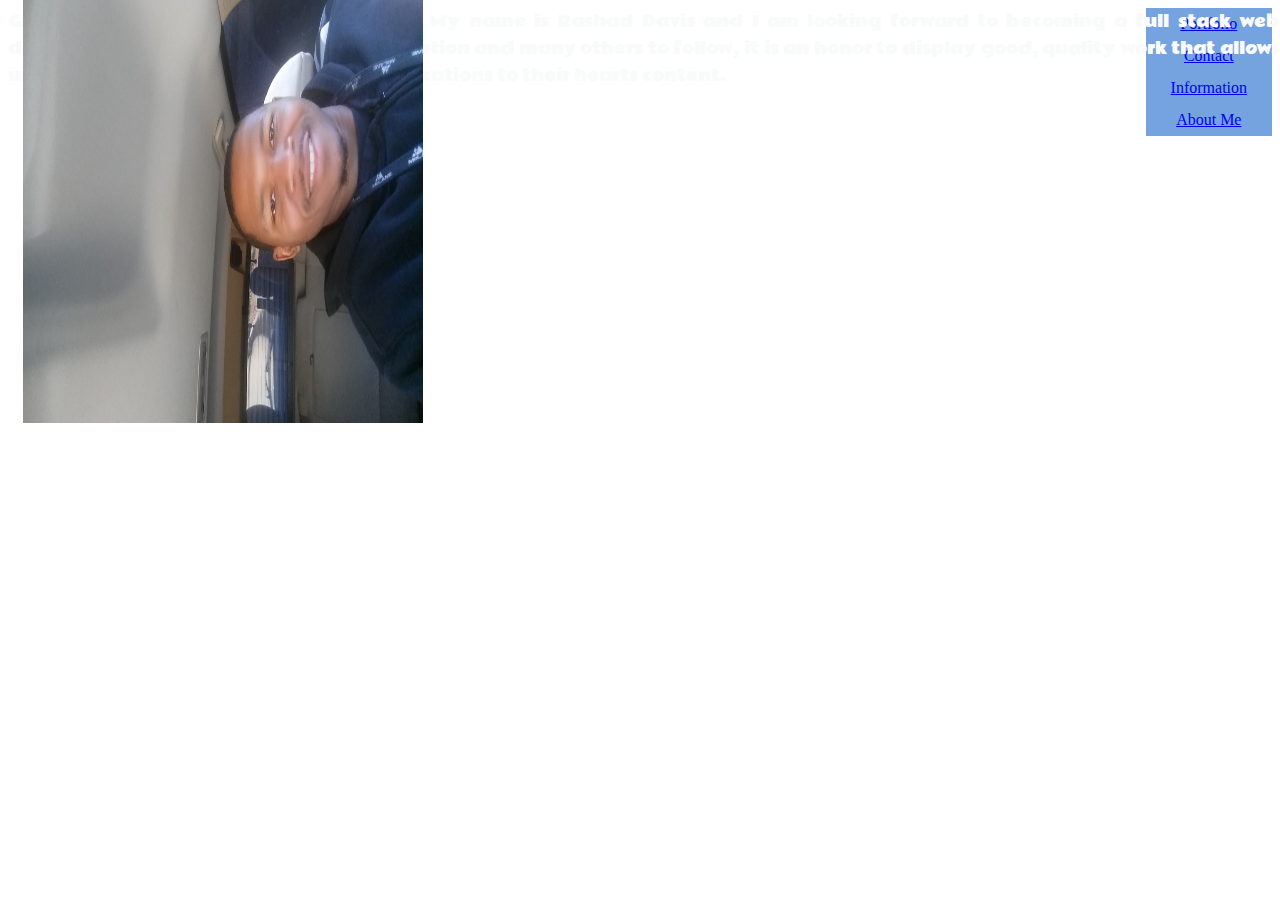
<file: index.html>
<!DOCTYPE html>
<html lang="en-us">
    <head>
        <title>This is me</title>
        <link href="https://fonts.googleapis.com/css?family=Rammetto+One" rel="stylesheet">
            <link rel="stylesheet" type="text/css" href="assets/css/style.css">
    
    </head>

        <body>
            <!-- A very large picture that can not be rotated right now.
            <div class="picture">
                <img src="./assets/images/20170129_114129.jpg">
                    </div> -->
            <div class="FYI">
                <a href= "portfolio.html">Portfolio</a><br>
                <a href= "contact.html">Contact Information</a><br>
                <a href= "aboutme.html">About Me</a><br>

                </div>
                    
                    <p id="intro">Greetings dear users of this application.  My name is Rashad Davis and I am looking forward to becoming a full stack web developer.  As the developer of this application and many others to follow, it is an honor to display good, quality work that allows users to seamlessly interact with the applications to their hearts content.</p>
                
                
                    <img src="./assets/images/20170129_114129.jpg" >

        
        
        
        </body>









</html>
</file>
<file: assets/css/style.css>
img{
    transform: rotate(270deg);
    height: 400px;
    width: 430px;
    margin: auto;
}



.FYI{
    height: 100%;
    width: 10%;
text-align: center;
background-color: rgb(117, 163, 223);
/* bottom: 40px; */
line-height: 2;
position: relative;
float: right;
}


#intro {
    font-family: 'Rammetto One', cursive;
    position: absolute;
    text-align: justify;
    color: rgb(249, 250, 250);
    margin: auto;
}

body {
    background-image: url("https://i.ytimg.com/vi/KFNxdXEe0Ko/maxresdefault.jpg");
}


/* Not rotating
#picture {
    transform: rotate (90deg);

}*/
</file>
